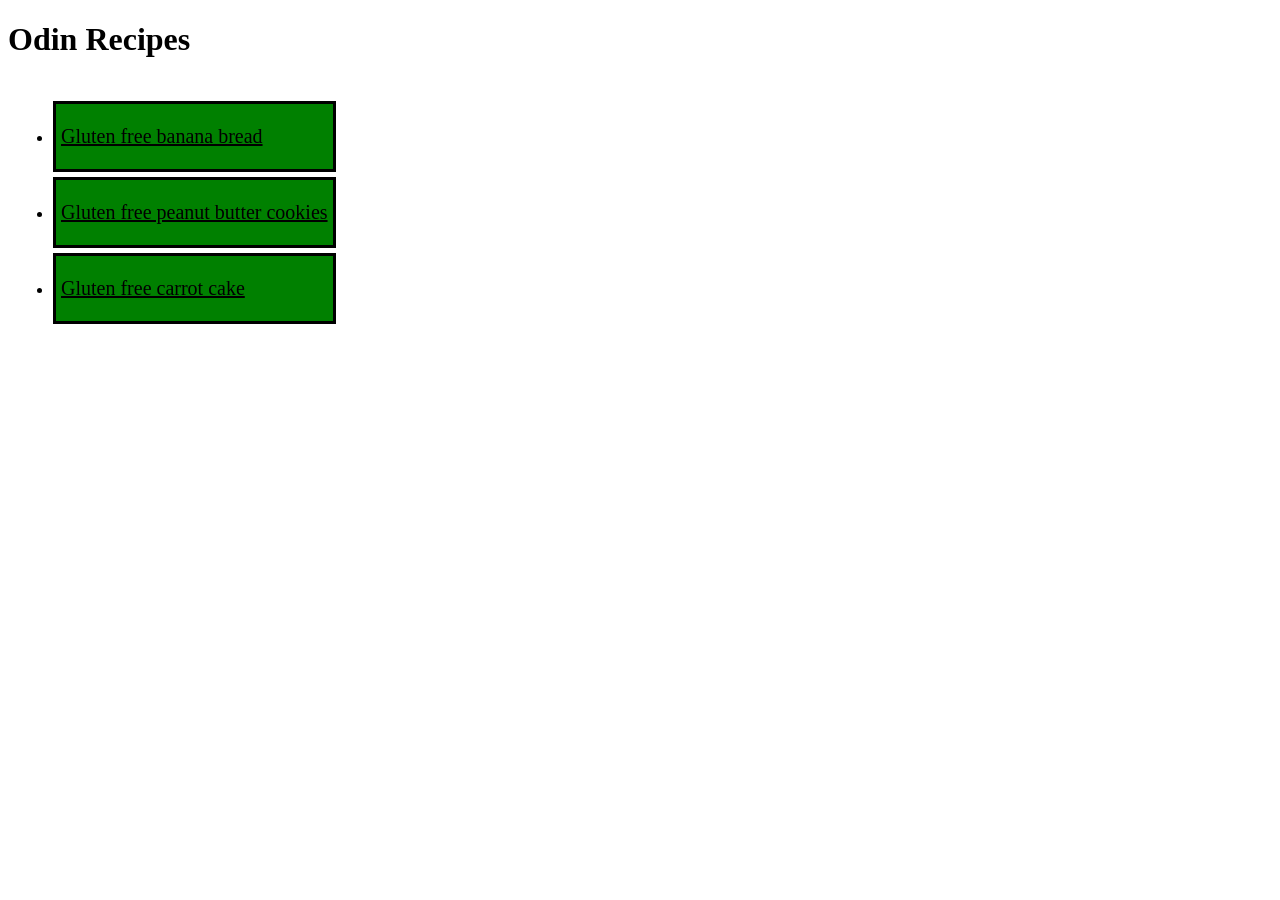
<file: index.html>
<!DOCTYPE html>
<html lang="en">
<head>
    <meta charset="UTF-8">
    <meta name="viewport" content="width=device-width, initial-scale=1.0">
    <title>Project: Recipes</title>
    <link rel="stylesheet" href="style.css">
</head>
<body>
    <h1>Odin Recipes</h1>

    <ul>
        <li><p><a class="testing-style" href="recipes/gluten-free-banana-bread.html" target="_blank">Gluten free banana bread</a></p></li>
        <li><p><a class="testing-style" href="recipes/gluten-free-peanut-butter-cookies.html" target="_blank">Gluten free peanut butter cookies</a></p></li>
        <li><p><a class="testing-style" href="recipes/gluten-free-carrot-cake.html" target="_blank">Gluten free carrot cake</a></p></li>
    </ul>
    
</body>
</html>
</file>
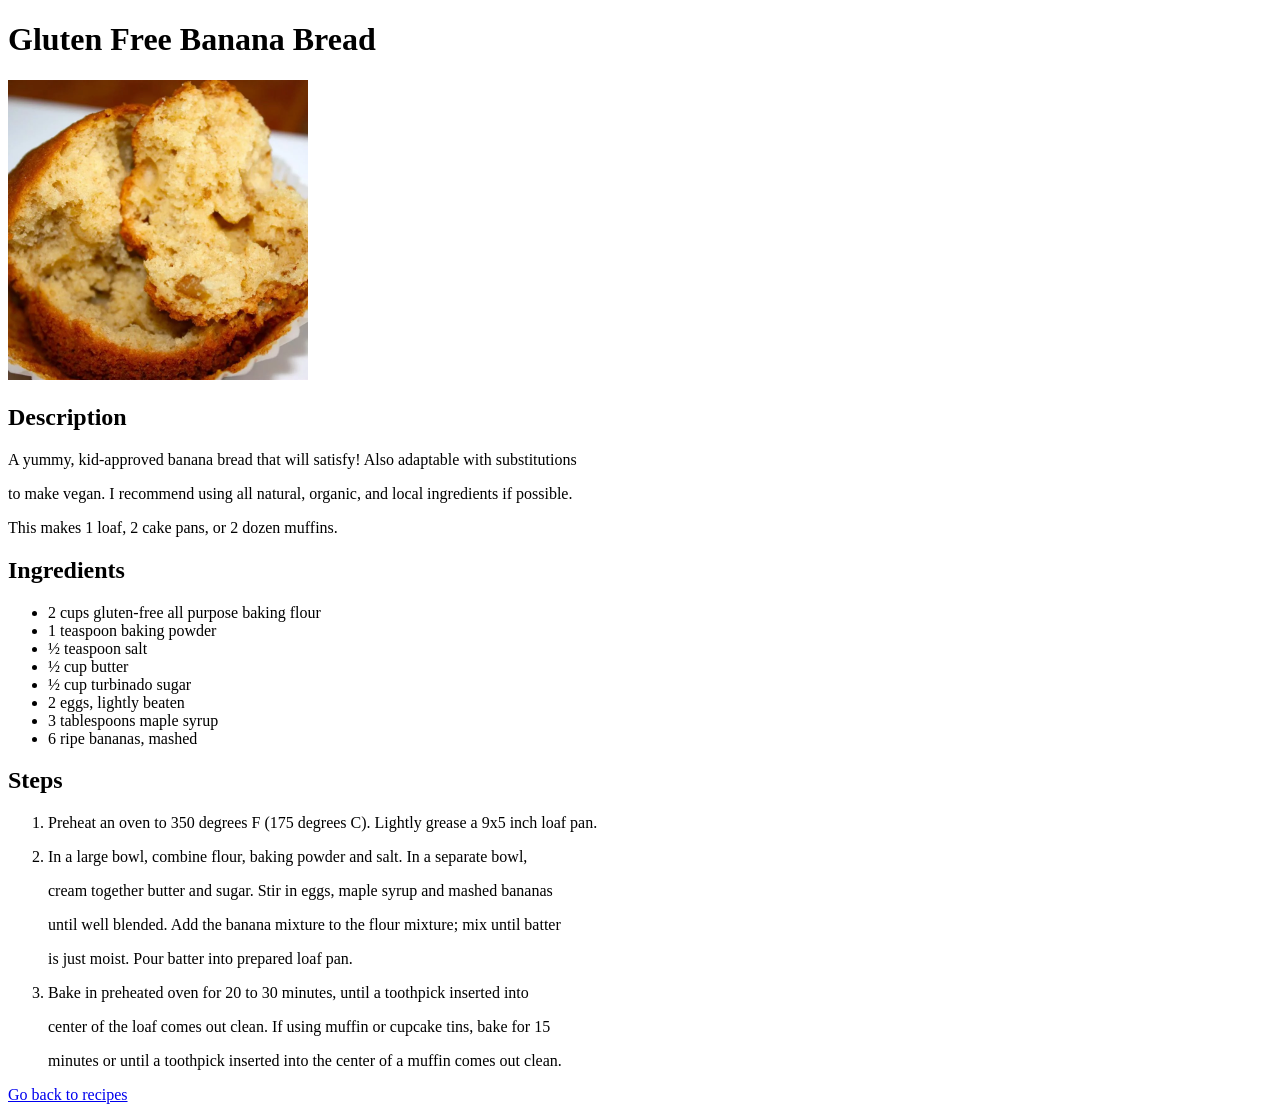
<file: recipes/gluten-free-banana-bread.html>
<!DOCTYPE html>
<html lang="en">
<head>
    <meta charset="UTF-8">
    <meta name="viewport" content="width=device-width, initial-scale=1.0">
    <title>Gluten Free Banana Bread</title>
</head>
<body>
    <h1>Gluten Free Banana Bread</h1>

    <img src="../images/gluten-free-banana-bread.jpg" alt="Gluten free banana bread" width="300"/>

    <h2>Description</h2>

    <p>A yummy, kid-approved banana bread that will satisfy! Also adaptable with substitutions</p> 
    <p>to make vegan. I recommend using all natural, organic, and local ingredients if possible.</p> 
    <p>This makes 1 loaf, 2 cake pans, or 2 dozen muffins.</p>

    <h2>Ingredients</h2>
    <ul>
        <li>2 cups gluten-free all purpose baking flour</li>
        <li>1 teaspoon baking powder</li>
        <li>½ teaspoon salt</li>
        <li>½ cup butter</li>
        <li>½ cup turbinado sugar</li>
        <li>2 eggs, lightly beaten</li>
        <li>3 tablespoons maple syrup</li>
        <li>6 ripe bananas, mashed</li>
    </ul>

    <h2>Steps</h2>
    
    <ol>
        <li><p>Preheat an oven to 350 degrees F (175 degrees C). Lightly grease a 9x5 inch loaf pan.</p></li>
        <li>
            <p>In a large bowl, combine flour, baking powder and salt. In a separate bowl,</p> 
            <p>cream together butter and sugar. Stir in eggs, maple syrup and mashed bananas</p> 
            <p>until well blended. Add the banana mixture to the flour mixture; mix until batter</p> 
            <p>is just moist. Pour batter into prepared loaf pan.</p>
        </li>
        <li>
            <p>Bake in preheated oven for 20 to 30 minutes, until a toothpick inserted into</p> 
            <p>center of the loaf comes out clean. If using muffin or cupcake tins, bake for 15</p> 
            <p>minutes or until a toothpick inserted into the center of a muffin comes out clean.</p>
        </li>
    </ol>
    
    <p><a href="../index.html">Go back to recipes</a></p>
    
</body>
</html>
</file>
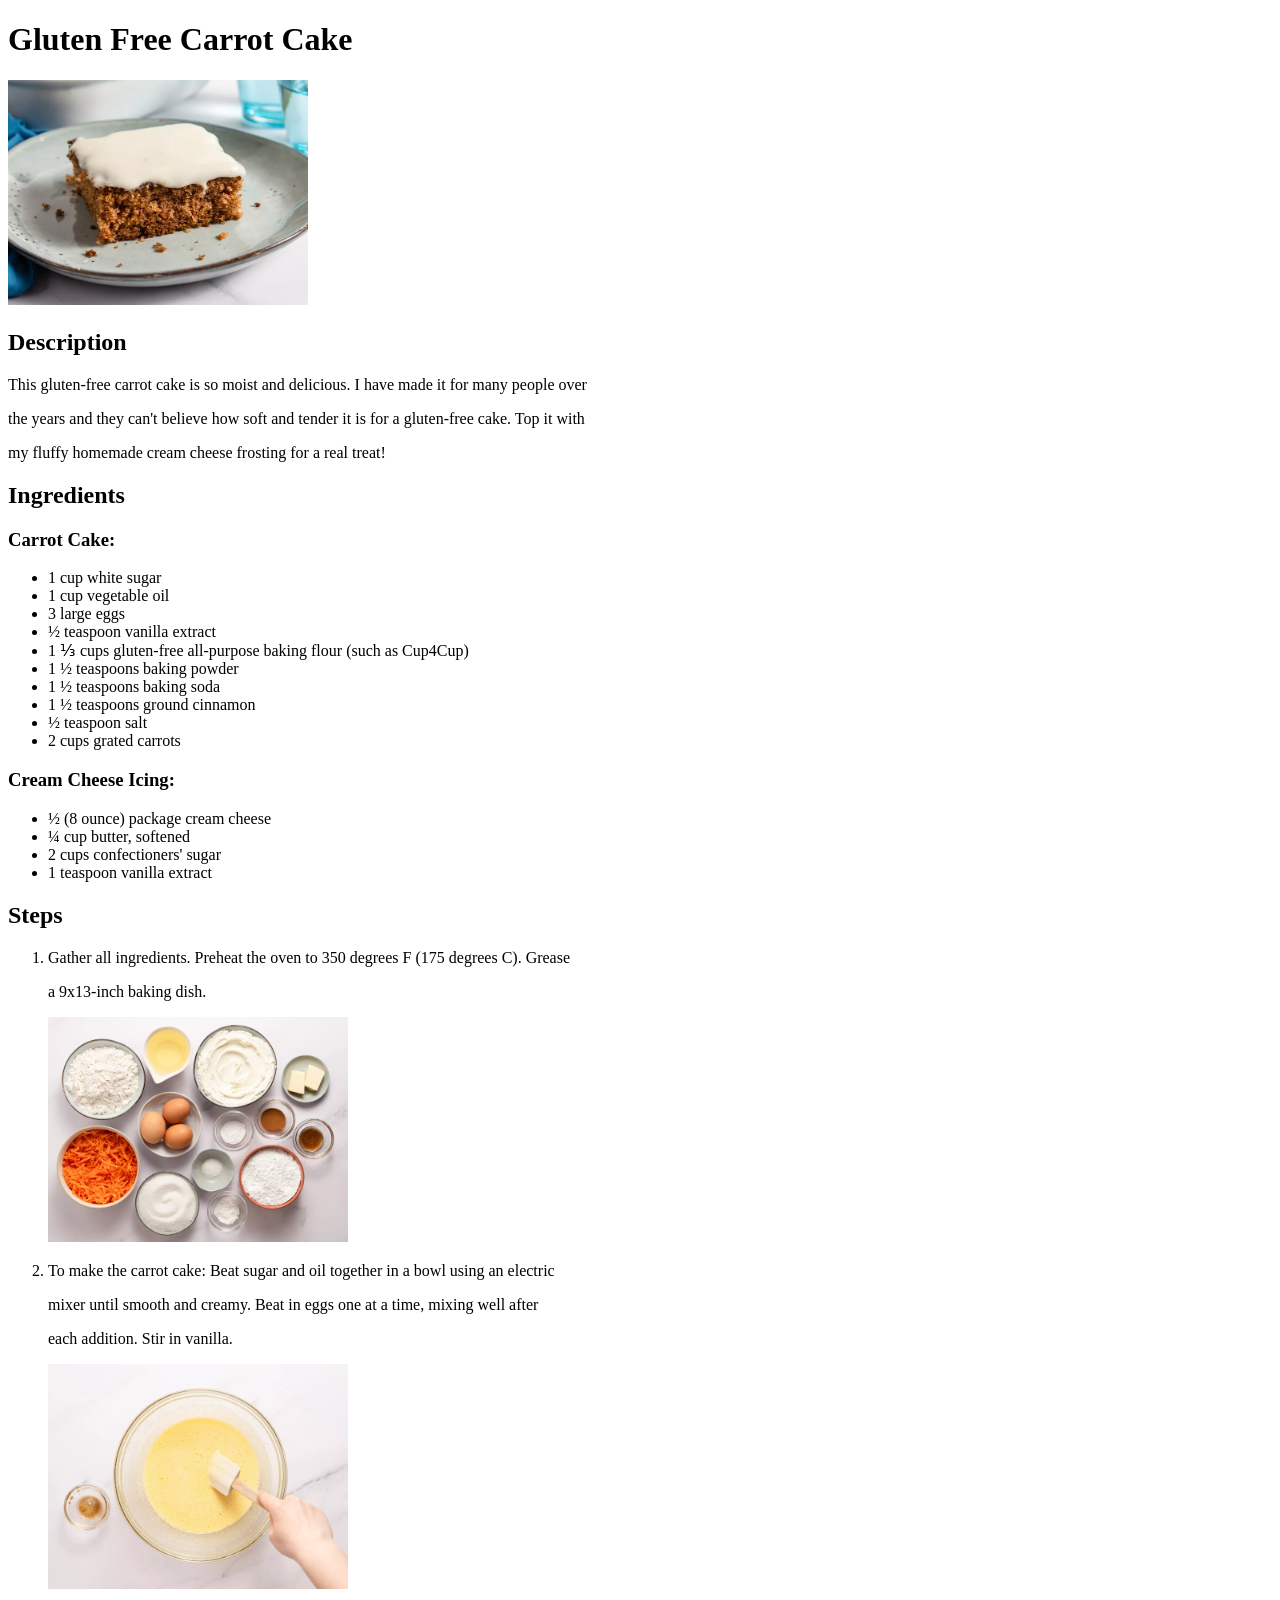
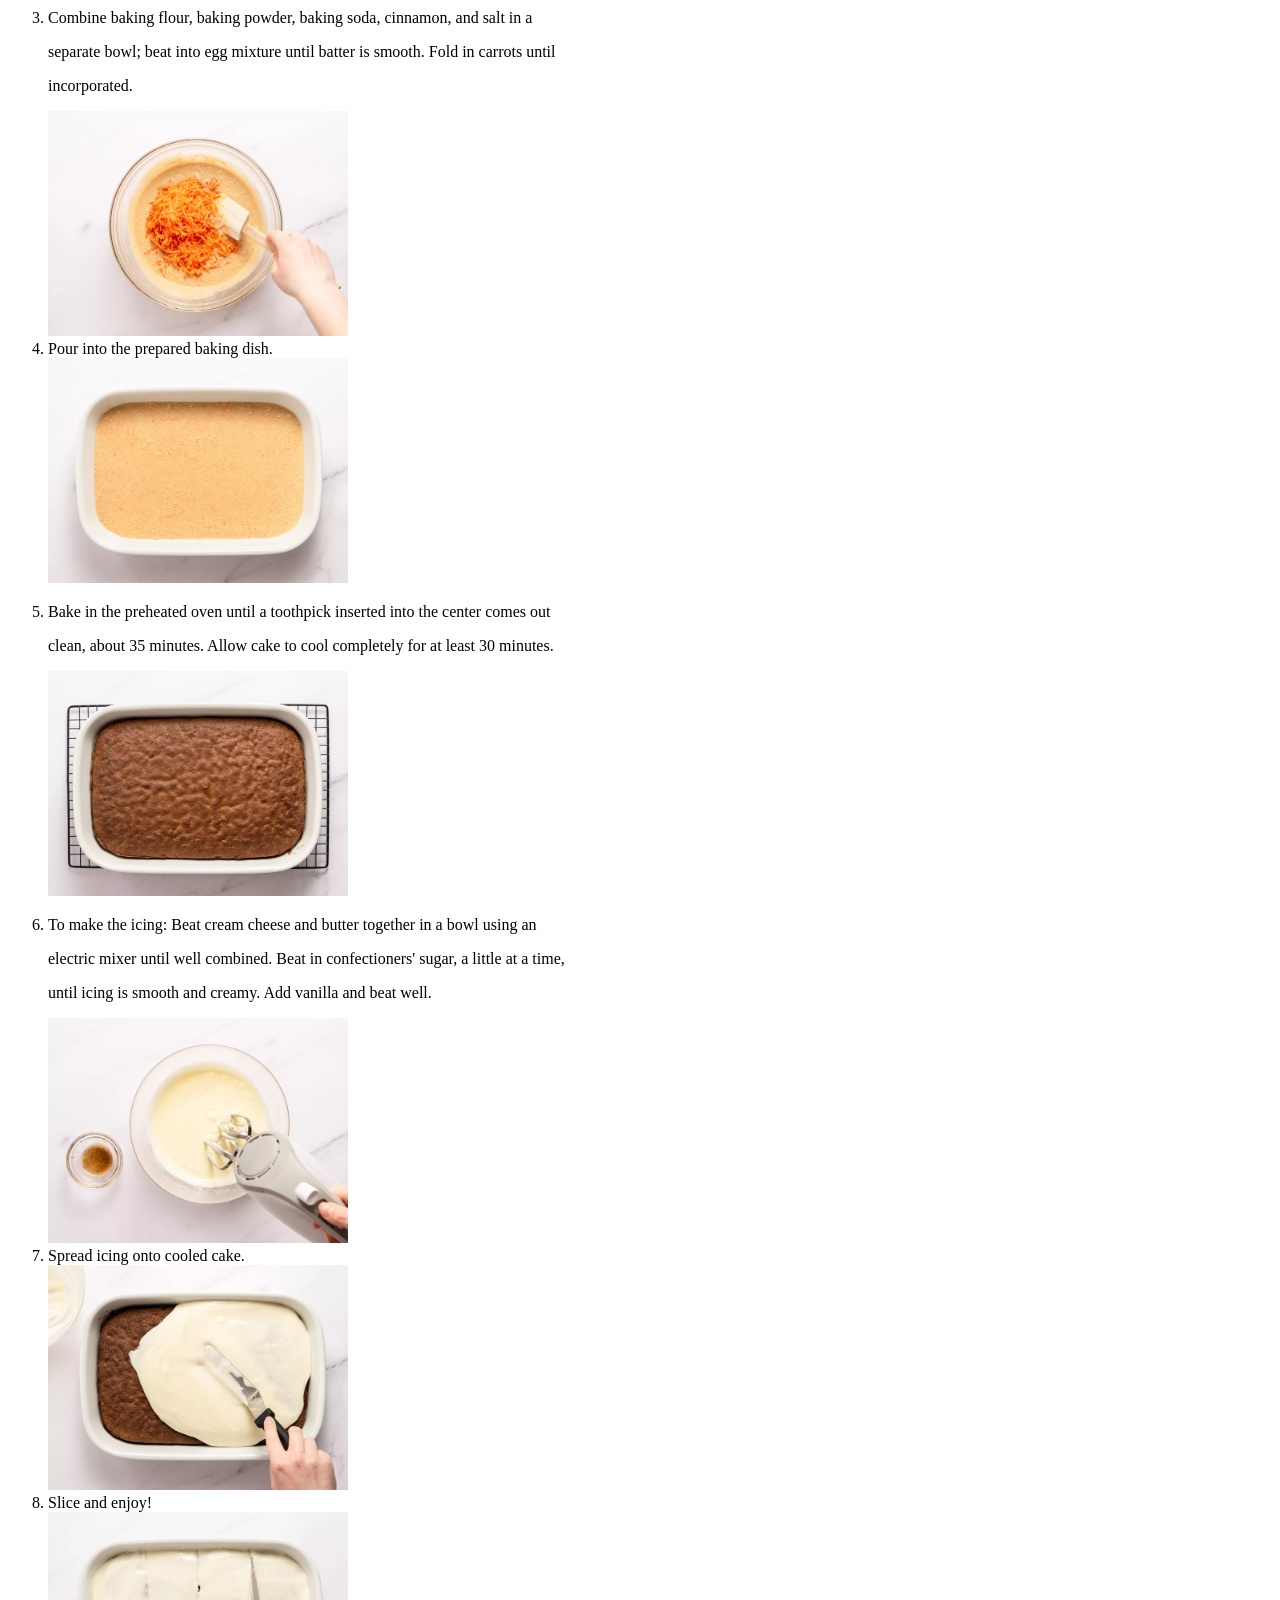
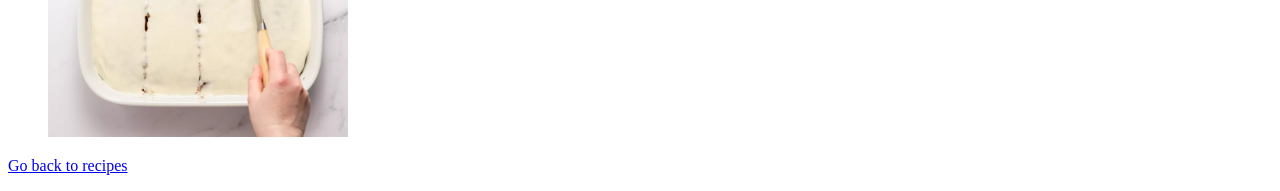
<file: recipes/gluten-free-carrot-cake.html>
<!DOCTYPE html>
<html lang="en">
<head>
    <meta charset="UTF-8">
    <meta name="viewport" content="width=device-width, initial-scale=1.0">
    <title>Gluten Free Carrot Cake</title>
</head>
<body>
    <h1>Gluten Free Carrot Cake</h1>

    <img src="../images/gluten-free-carrot-cake.jpg" alt="Gluten free carrot cake" width="300"/>

    <h2>Description</h2>
    <p>This gluten-free carrot cake is so moist and delicious. I have made it for many people over</p> 
    <p>the years and they can't believe how soft and tender it is for a gluten-free cake. Top it with<p> 
    <p>my fluffy homemade cream cheese frosting for a real treat!</p>

    <h2>Ingredients</h2>
    <h3>Carrot Cake:</h3>
    <ul>
        <li>1 cup white sugar</li>
        <li>1 cup vegetable oil</li>
        <li>3 large eggs</li>
        <li>½ teaspoon vanilla extract</li>
        <li>1 ⅓ cups gluten-free all-purpose baking flour (such as Cup4Cup)</li>
        <li>1 ½ teaspoons baking powder</li>
        <li>1 ½ teaspoons baking soda</li>
        <li>1 ½ teaspoons ground cinnamon</li>
        <li>½ teaspoon salt</li>
        <li>2 cups grated carrots</li>
    </ul>

    <h3>Cream Cheese Icing:</h3>
    <ul>
        <li>½ (8 ounce) package cream cheese</li>
        <li>¼ cup butter, softened</li>
        <li>2 cups confectioners' sugar</li>
        <li>1 teaspoon vanilla extract</li>
    </ul>

    <h2>Steps</h2>
    <ol>
        <li><p>Gather all ingredients. Preheat the oven to 350 degrees F (175 degrees C). Grease</p> 
        <p>a 9x13-inch baking dish.</li></p>
        <img src="../images/carrot-cake-step-1.jpg" alt="Step 1" width="300">
        <li><p>To make the carrot cake: Beat sugar and oil together in a bowl using an electric</p> 
            <p>mixer until smooth and creamy. Beat in eggs one at a time, mixing well after</p> 
            <p>each addition. Stir in vanilla.</p></li>
        <img src="../images/carrot-cake-step-2.jpg" alt="Step 2" width="300">
        <li><p>Combine baking flour, baking powder, baking soda, cinnamon, and salt in a</p> 
            <p>separate bowl; beat into egg mixture until batter is smooth. Fold in carrots until<p> 
            <p>incorporated.</p></li>
        <img src="../images/carrot-cake-step-3.jpg" alt="Step 3" width="300">
        <li>Pour into the prepared baking dish.</li>
        <img src="../images/carrot-cake-step-4.jpg" alt="Step 4" width="300">
        <li><p>Bake in the preheated oven until a toothpick inserted into the center comes out</p> 
            <p>clean, about 35 minutes. Allow cake to cool completely for at least 30 minutes.</p></li>
        <img src="../images/carrot-cake-step-5.jpg" alt="Step 5" width="300">
        <li><p>To make the icing: Beat cream cheese and butter together in a bowl using an</p> 
            <p>electric mixer until well combined. Beat in confectioners' sugar, a little at a time,</p> 
            <p>until icing is smooth and creamy. Add vanilla and beat well.</p></li>
        <img src="../images/carrot-cake-step-6.jpg" alt="Step 6" width="300">
        <li>Spread icing onto cooled cake.</li>
        <img src="../images/carrot-cake-step-7.jpg" alt="Step 7" width="300">
        <li>Slice and enjoy!</li>
        <img src="../images/carrot-cake-step-8.jpg" alt="Step 8" width="300">
    </ol>

    <p><a href="../index.html">Go back to recipes</a></p>
</body>
</html>
</file>
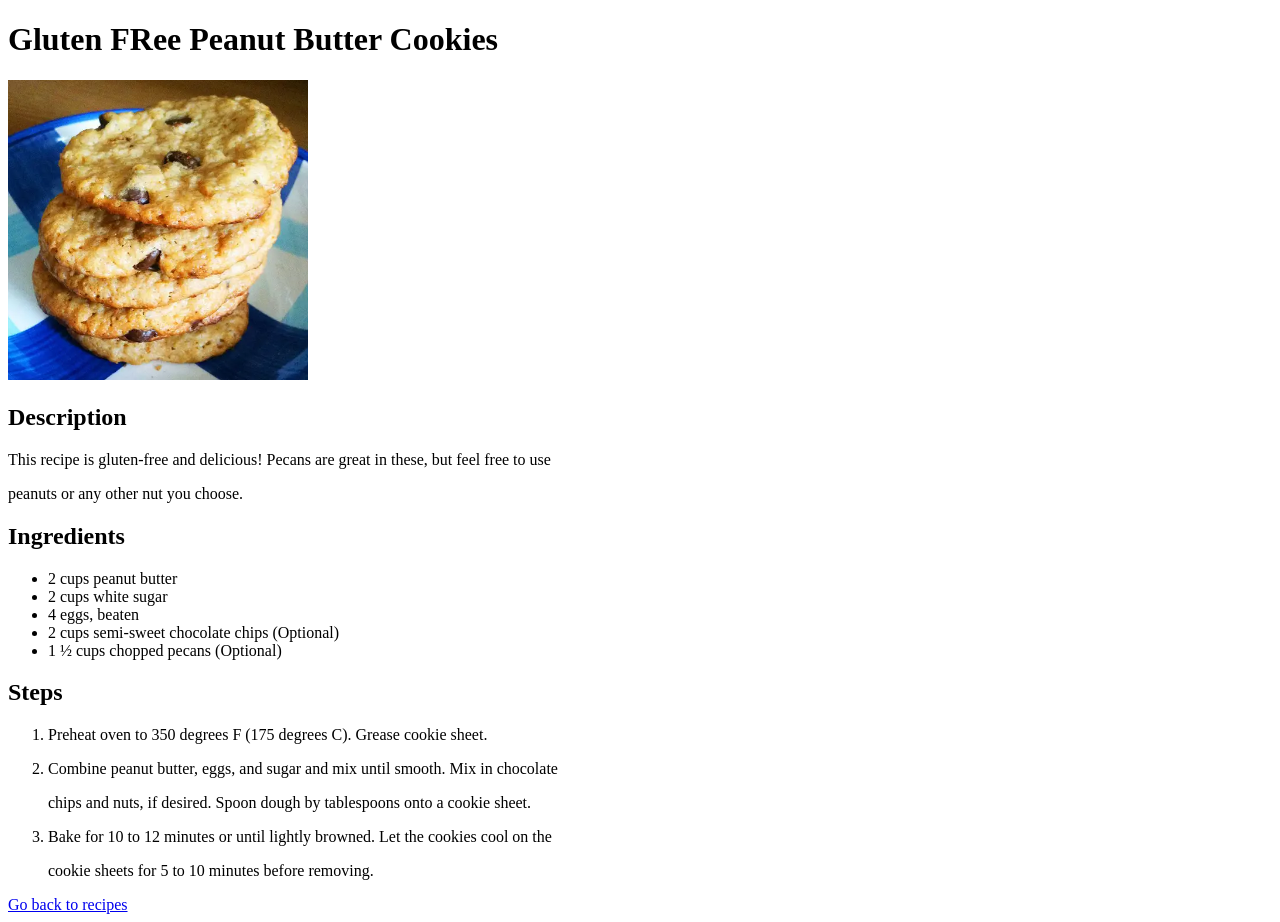
<file: recipes/gluten-free-peanut-butter-cookies.html>
<!DOCTYPE html>
<html lang="en">
<head>
    <meta charset="UTF-8">
    <meta name="viewport" content="width=device-width, initial-scale=1.0">
    <title>Gluten Free Peanut Butter Cookies</title>
</head>
<body>
    <h1>Gluten FRee Peanut Butter Cookies</h1>
    
    <img src="../images/gluten-free-peanut-butter-cookies.jpg" alt="Gluten free peanut butter cookies" width="300"/>

    <h2>Description</h2>
    <p>This recipe is gluten-free and delicious! Pecans are great in these, but feel free to use</p> 
    <p>peanuts or any other nut you choose.</p>

    <h2>Ingredients</h2>
    <ul>
        <li>2 cups peanut butter</li>
        <li>2 cups white sugar</li>
        <li>4 eggs, beaten</li>
        <li>2 cups semi-sweet chocolate chips (Optional)</li>
        <li>1 ½ cups chopped pecans (Optional)</li>
    </ul>

    <h2>Steps</h2>
    <ol>
        <li>Preheat oven to 350 degrees F (175 degrees C). Grease cookie sheet.</li>
        <li><p>Combine peanut butter, eggs, and sugar and mix until smooth. Mix in chocolate</p> 
        <p>chips and nuts, if desired. Spoon dough by tablespoons onto a cookie sheet.</p>
        </li>
        <li><p>Bake for 10 to 12 minutes or until lightly browned. Let the cookies cool on the</p> 
        <p>cookie sheets for 5 to 10 minutes before removing.</p>
        </li>
    </ol>

    <a href="../index.html">Go back to recipes</a>
</body>
</html>
</file>
<file: style.css>
.testing-style{
    color: black;
    font-family: 'Times New Roman', Times, serif;
    font-size: 20px;
}

ul{
    display: inline-block
}

li{
    padding: 5px;
    margin: 5px;
    border: 3px solid black;
    background-color: green;
}
</file>
